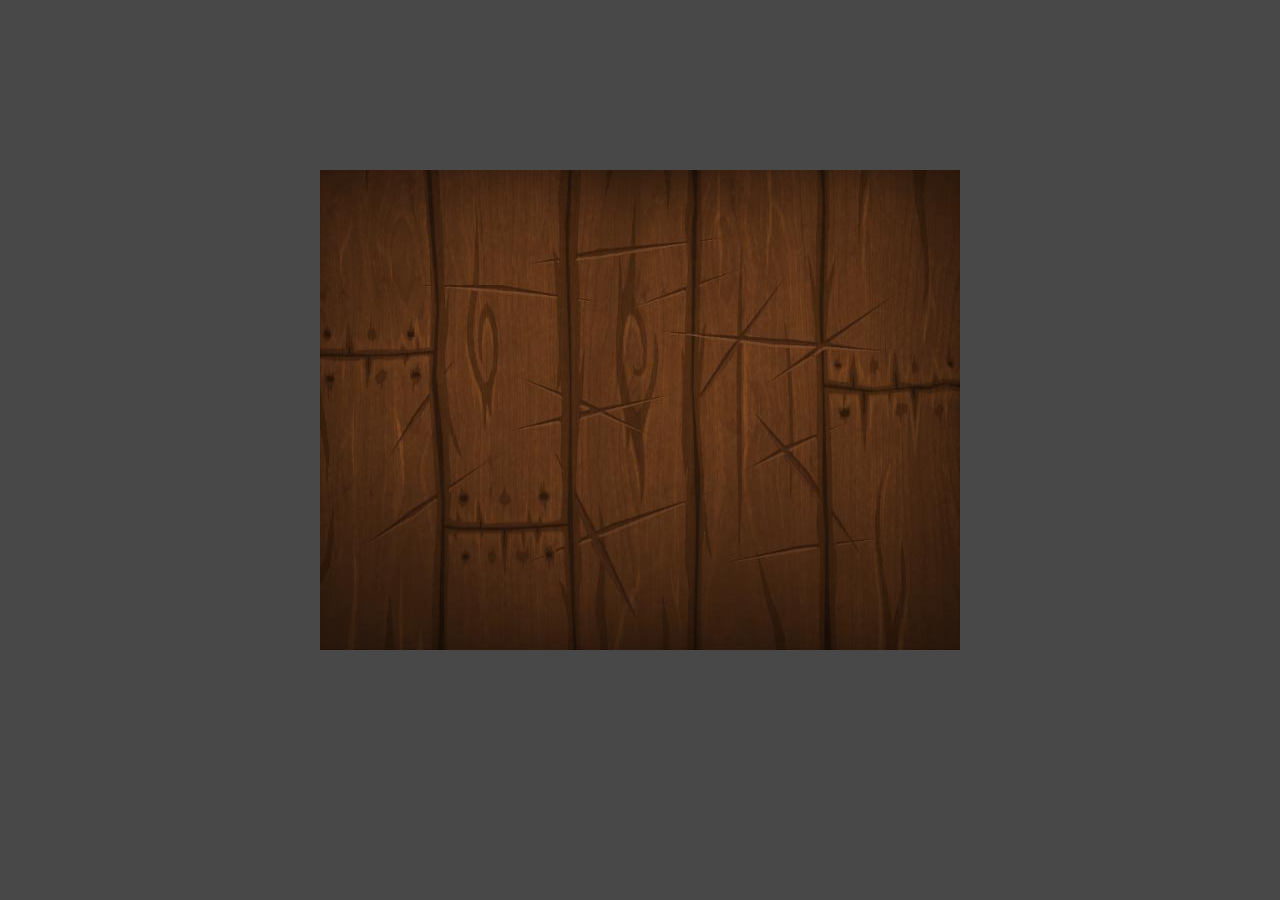
<file: lxhFirst/target/lxhFirst/game/html5-fruit-ninja/index.html>
<!DOCTYPE html>
<html>
<head>
<meta charset="utf-8">
<meta name="description" content="A simple HTML5 Template">
<meta name="author" content="dron">
<meta name="viewport" content="width=device-width, height=device-height, user-scalable=no, initial-scale=1.0, maximum-scale=1.0">
<meta name="apple-mobile-web-app-capable" content="yes">
<meta name="apple-mobile-web-app-status-bar-style" content="black">
<link rel="stylesheet" href="images/index.css">
<title>水果忍者</title>
<!--[if lt IE 9]><script>document.createElement("canvas");</script><![endif]-->
</head>
<body>
	<div id="extra"></div>
	<canvas id="view" width="640" height="480"></canvas>

	<div id="desc">
		<div style="text-align:center;clear:both;"></div>
		<div id="browser"></div>
	</div>
	<script src="scripts/all.js"></script>
</body>
</html>
</file>
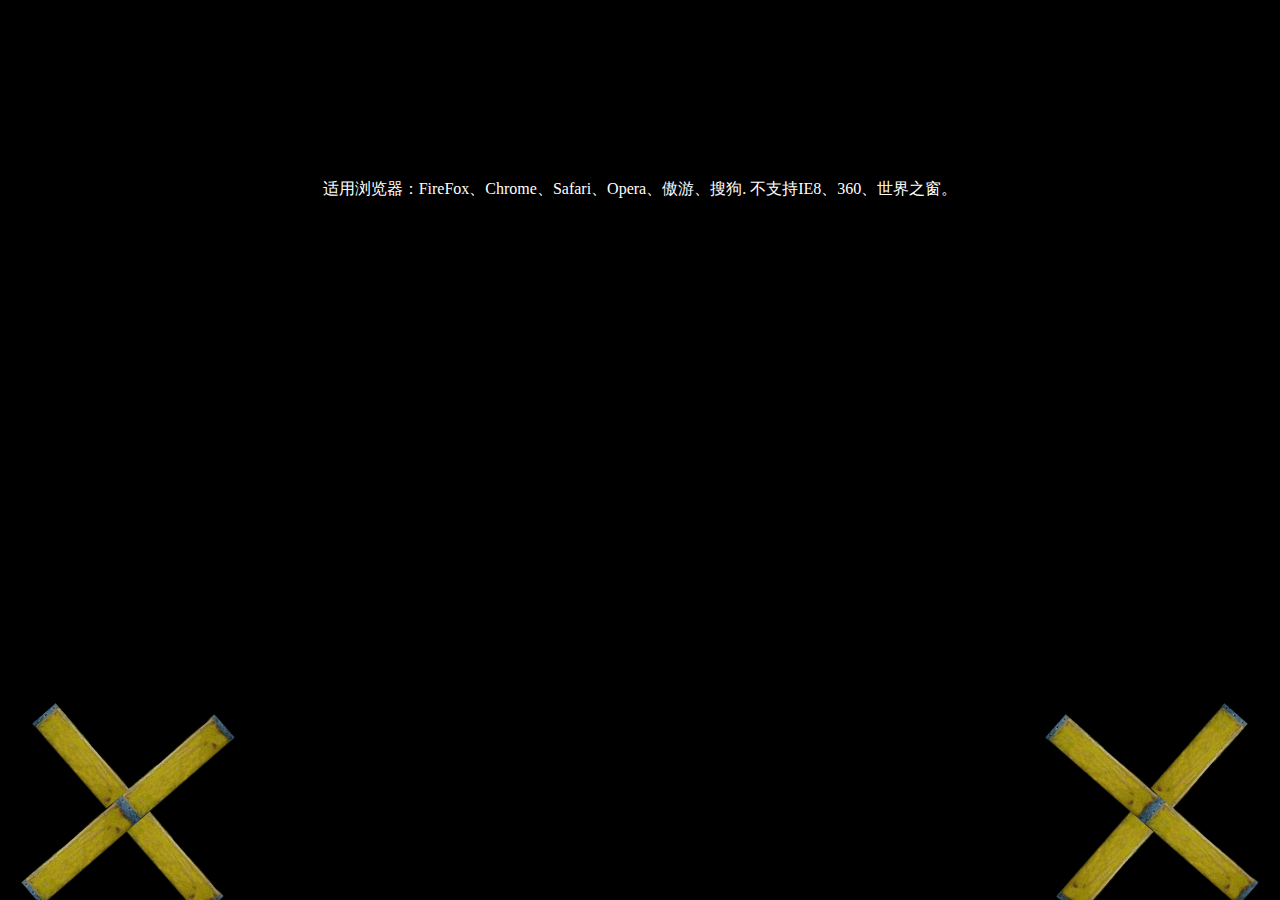
<file: lxhFirst/target/lxhFirst/game/jiaoben1144/index.html>
<!DOCTYPE html PUBLIC "-//W3C//DTD XHTML 1.0 Transitional//EN" "http://www.w3.org/TR/xhtml1/DTD/xhtml1-transitional.dtd">
<html xmlns="http://www.w3.org/1999/xhtml">
<head>
<meta http-equiv="Content-Type" content="text/html; charset=utf-8" />
<title>HTML5重力下落积木小游戏 - 站长素材</title>
<link rel="stylesheet" href="css/lanrenzhijia.css" />
<script src="js/lanrenzhijia.js"></script>
<script src="js/lanrenzhijia2.js"></script>
</head>

<body>
<canvas id="screen">HTML5重力下落积木小游戏</canvas>
<div id="textures">
	<img src="images/caisse_bois_frag3.jpg" alt="" />
	<img src="images/caisse_explosive_f2.jpg" alt=""/>
	<img src="images/caisse_export.jpg" alt=""/>
	<img src="images/caisse_metal_02.jpg" alt=""/>
	<img src="images/caisse_bois_frag3.jpg" alt=""/>
	<img src="images/caisse_jurancon_face1.jpg" alt=""/>
	<img src="images/caisse_jurancon_face2.jpg" alt=""/>
	<img src="images/miam-fruit2.jpg" alt=""/>
	<img src="images/caisse_orange_face1.jpg" alt=""/>
</div>
<img id="blade" class="textures" src="images/caisse_coke_f2.jpg" alt="" /> 
<div style="text-align:center;clear:both">
<p><font color="#FFFFFF">适用浏览器：FireFox、Chrome、Safari、Opera、傲游、搜狗. 不支持IE8、360、世界之窗。</font></p>
</div>
</body>
</html>
</file>
<file: lxhFirst/target/lxhFirst/game/html5-fruit-ninja/images/index.css>
﻿html{
	color:#000;
	background:#FFF;
}
body, div, dl, dt, dd, ul, ol, li, h1, h2, h3, h4, h5, h6, pre, code, form, fieldset, legend, input, textarea, p, blockquote, th, td{
	margin:0;
	padding:0;
}
table{
	border-collapse: collapse;
	border-spacing: 0;
}
fieldset, img{
	border: 0;
}
address, caption, cite, code, dfn, em, strong, th, var{
	font-style: normal;
	font-weight: normal;
}
li{
	list-style:none;
}
caption, th{
	text-align:left;
}
h1, h2, h3, h4, h5, h6{
	font-size: 100%;
	font-weight: normal;
}
q:before, q:after{
	content: '';
}
abbr, acronym{
	border: 0;
	font-variant: normal;
}
sup{
	vertical-align: text-top;
}
sub{
	vertical-align: text-bottom;
}
input, textarea, select{
	font-family: inherit;
	font-size: inherit;
	font-weight: inherit;
}
input, textarea, select{
	*font-size: 100%;
}
legend{
	color: #000;
}
html, body{
	font-family: Tahoma, Verdana, Arial, Helvetica, sans-serif;
	width: 100%;
	height: 100%;
}

.clearfix:after{
	content: "/20";
	display: block;
	height: 0;
	overflow: hidden;
	clear: both;
}

.clearfix{
	zoom: 1;
}

html, body{
	width: 100%;
	height: 100%;
	background: #484848;
}

body{
	position: relative;
}

em{
	display: none;
}

#extra, #view{
	position: absolute;
	left: 50%;
	top: 50%;
	width: 640px;
	height: 480px;
	margin: -280px auto auto -320px;
	text-align: left;
	background: #fff;
}

#view{
	display: block;
	background: transparent url(blank.gif) repeat 0 0;
	cursor: default;
	z-index: 20;
}

#extra{
	background: #000;
}

#extra .layer{
	position: absolute;
	left: 0;
	top: 0;
	width: 640px;
	height: 480px;
	z-index: 10;
}

#fork{
	display: block;
	position: absolute;
	right: 0;
	top: 0;
	width: 356px;
	height: 92px;
	cursor: pointer;
	background-image: url(fork.gif);
	z-index: 0;
}

#desc{
	width: 100%;
	position: absolute;
	left: 0;
	top: 50%;
	height: 80px;
	color: #ccc;
	line-height: 40px;
	margin-top: 200px;
	text-align: center;
	font-size: 14px;
}

#desc a{
	color: #318fe1;
}

#browser{
	font-size: 14px;
	line-height: 16px;
}

#browser .b{
	color: #fff;
	font-weight: 700;
}
</file>
<file: lxhFirst/target/lxhFirst/game/jiaoben1144/css/lanrenzhijia.css>
html {
	overflow: hidden;
	-ms-touch-action: none;
	-ms-content-zooming: none;
}
body {
	position: absolute;
	margin: 0;
	padding: 0;
	background: #000;
	width: 100%;
	height: 100%;
}
#screen {
	position: absolute;
	width: 100%;
	height: 100%;
}
#textures, .textures {
	visibility:hidden;
}
</file>
